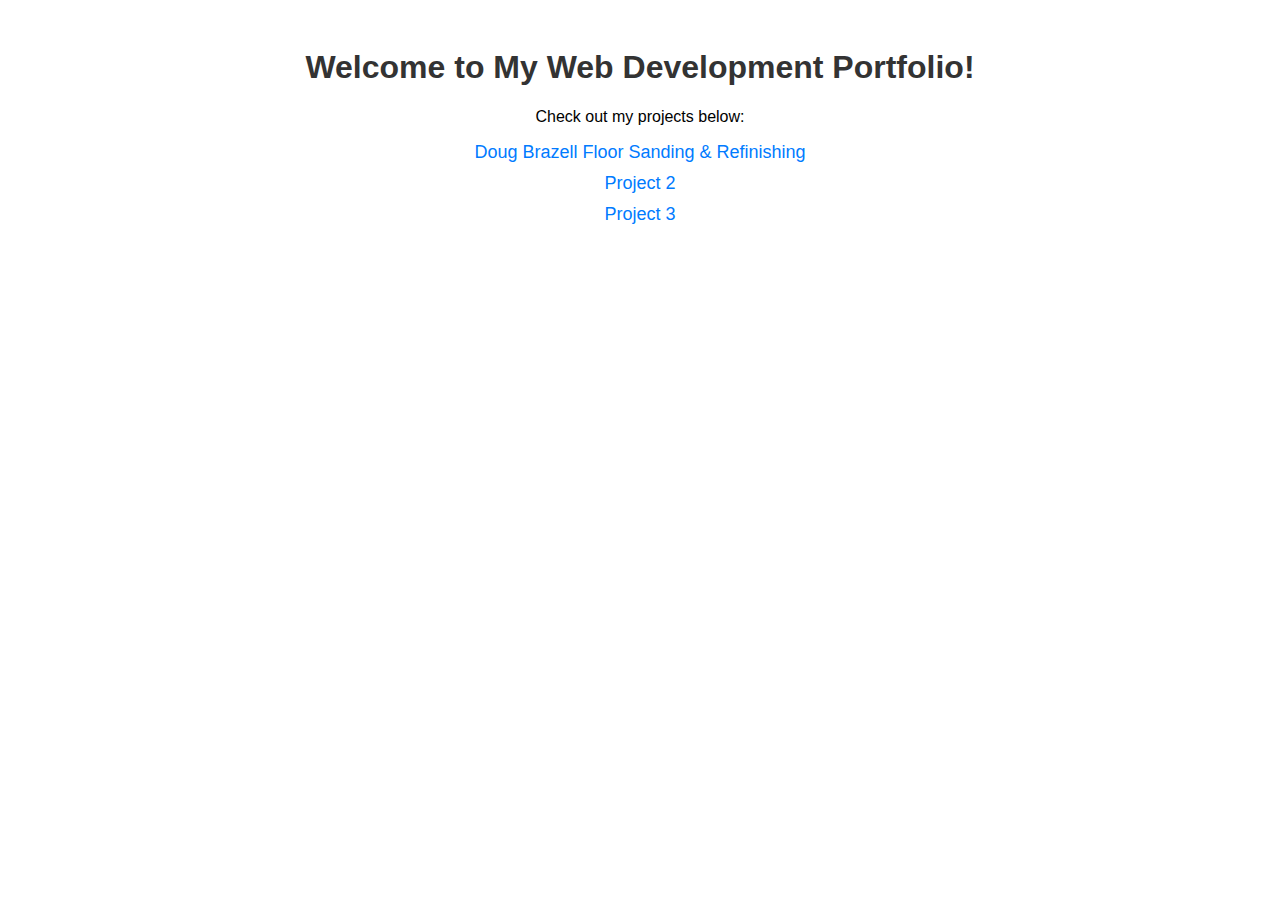
<file: index.html>
<!DOCTYPE html>
<html lang="en">
<head>
    <meta charset="UTF-8">
    <meta name="viewport" content="width=device-width, initial-scale=1.0">
    <title>My Web Development Portfolio</title>
    <style>
        body { font-family: Arial, sans-serif; text-align: center; padding: 20px; }
        h1 { color: #333; }
        .projects { list-style: none; padding: 0; }
        .projects li { margin: 10px 0; }
        a { text-decoration: none; color: #007bff; font-size: 18px; }
        a:hover { text-decoration: underline; }
    </style>
</head>
<body>

    <h1>Welcome to My Web Development Portfolio!</h1>
    <p>Check out my projects below:</p>

    <ul class="projects">
        <li><a href="DougBrazellFSR/index.html">Doug Brazell Floor Sanding & Refinishing</a></li>
        <li><a href=#>Project 2</a></li>
        <li><a href=#>Project 3</a></li>
    </ul>

</body>
</html>
</file>
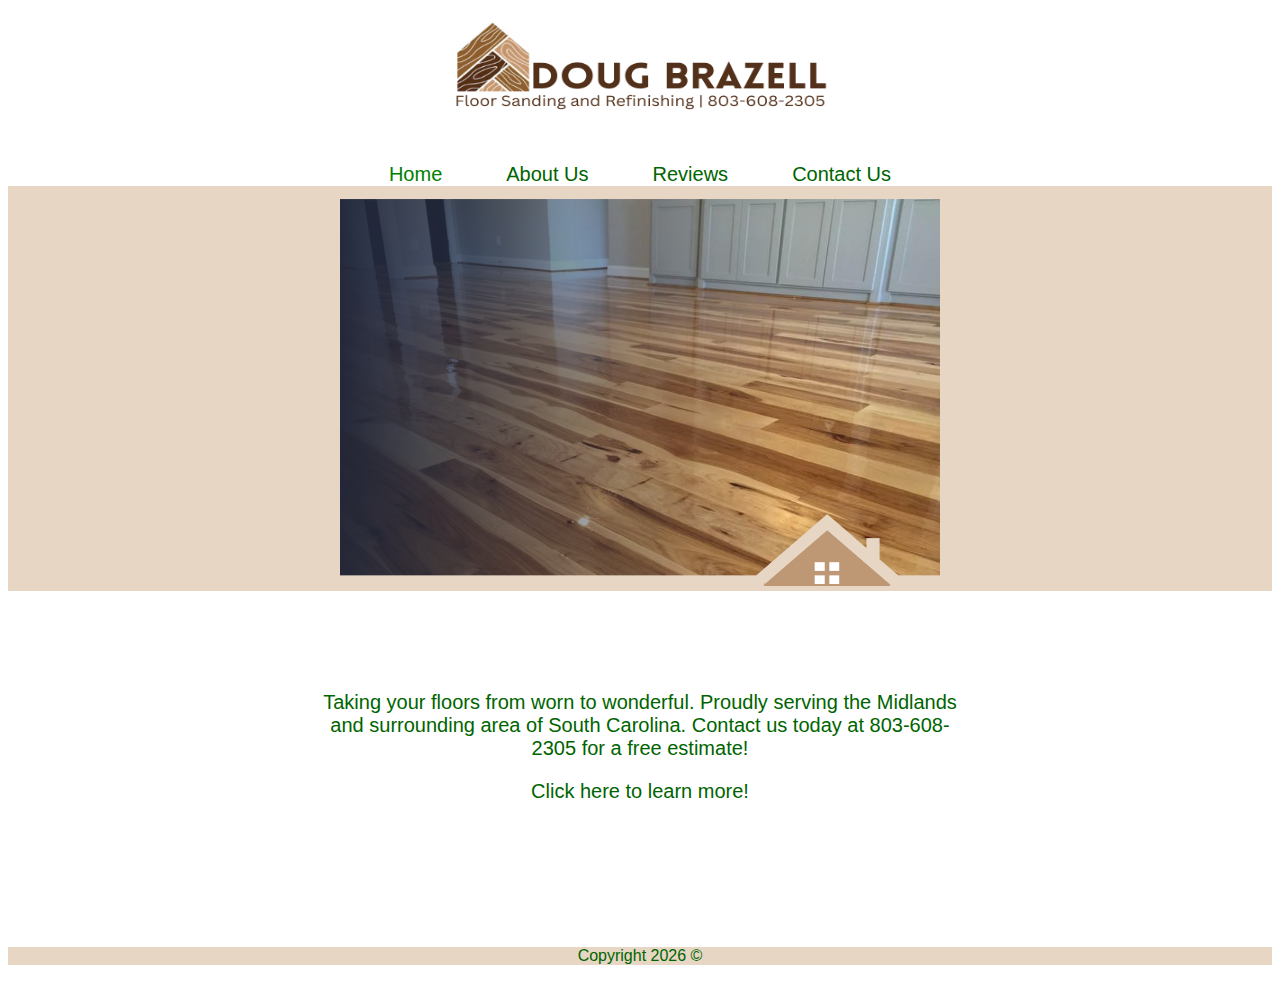
<file: DougBrazellFSR/index.html>
<!DOCTYPE html>
<html>
<head>
    <meta charset="UTF-8" />
    <title>Doug Brazell Floor Sanding and Refinishing</title>
    <link rel="stylesheet" href="style.css">
</head>
<body>
    <div class="logo">
        <img src="images/logo.png" alt="Logo" height="150px" width="450px">
    </div>
    <div class="navigation">
            <a class="active" href="index.html">Home</a>
            <a href="aboutus.html">About Us</a>
            <a href="#">Reviews</a>
            <a href="#">Contact Us</a>
    </div>
    <main>
        <div class="logo">
            <img class="banner w3-animate-fading" src="images/banner_no_logo.png" alt="Business Banner with Logo" height="400px" width="600px">
            <img class="banner w3-animate-fading" src="images/banner_img_2.png" alt="Business Banner with Logo" height="400px" width="600px">
            <img class="banner w3-animate-fading" src="images/banner_img_3.png" alt="Business Banner with Logo" height="400px" width="600px">
        </div>
        <script>
            var myIndex = 0;
            carousel();

            function carousel(){
                var i;
                var x = document.getElementsByClassName("banner");
                for (i = 0; i < x.length; i++) {
                    x[i].style.display = "none";
                }
                myIndex++;
                if (myIndex > x.length){myIndex = 1}
                x[myIndex-1].style.display = "inline";
                setTimeout(carousel, 3000);
            }
        </script>
        
    </main>
    <div class="mainpage">
        <section>
          <p>Taking your floors from worn to wonderful. Proudly serving the Midlands and surrounding area of South Carolina. Contact us today at 803-608-2305 for a free estimate!</p>  
        </section>
        <section>
            <a href="aboutus.html">Click here to learn more!</a>
        </section>
    </div>
</body>
<footer>
    <p>Copyright
    <script type="text/javascript">
        document.write(new Date().getFullYear());
    </script> &copy;
    </p>
</footer>
</html>
</file>
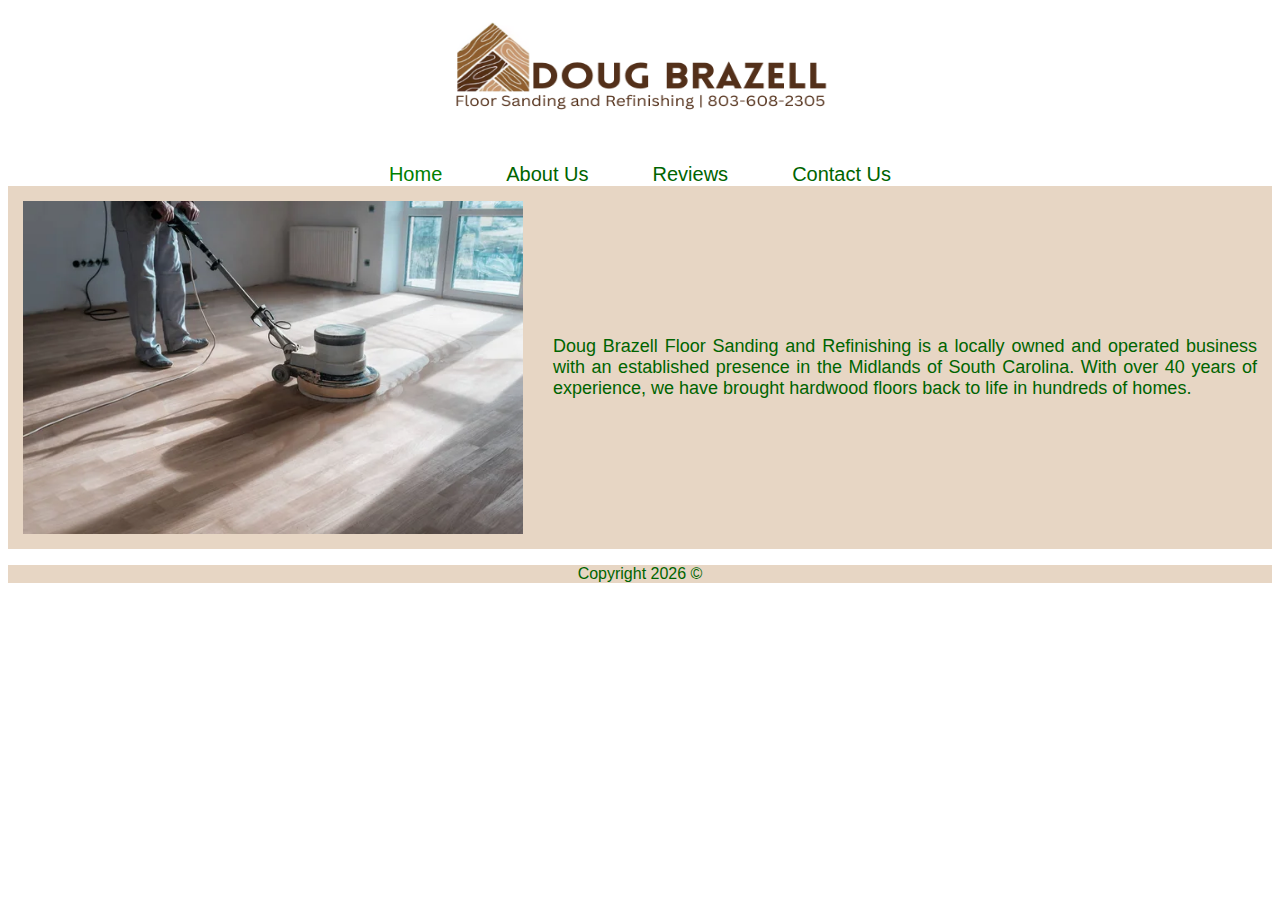
<file: DougBrazellFSR/aboutus.html>
<!DOCTYPE html>
<html>
<head>
    <meta charset="UTF-8" />
    <title>Doug Brazell Floor Sanding and Refinishing</title>
    <link rel="stylesheet" href="style.css">
</head>
<body>
    <div class="logo">
        <img src="images/logo.png" alt="Logo" height="150px" width="450px">
    </div>
    <div class="navigation">
            <a class="active" href="index.html">Home</a>
            <a href="#">About Us</a>
            <a href="#">Reviews</a>
            <a href="#">Contact Us</a>
    </div>
    <main>
        <div class="aboutuslogo">
            <img src="images/aboutusimage.jpg" alt="Floor Sanding Machine" class="aboutusimage">
            <p class="aboutus">Doug Brazell Floor Sanding and Refinishing is a locally owned and operated business with an established presence in the Midlands of South Carolina. With over 40 years of experience, we have brought hardwood floors back to life in hundreds of homes.  </p>
        </div>
        
    </main>
</body>
<footer>
    <p>Copyright
    <script type="text/javascript">
        document.write(new Date().getFullYear());
    </script> &copy;
    </p>
</footer>
</html>
</file>
<file: DougBrazellFSR/style.css>
body {
    text-align: center;
}
main {
    text-align: center;
    background-image: url(images/background.png);
}
.logo {
    margin: 0 auto;
    font-size: 18px;
    font-family: 'Segoe UI', Tahoma, Geneva, Verdana, sans-serif;
    color: darkgreen;
}
.aboutuslogo {
    display: flex;               /* Use flexbox for better control */
    justify-content: flex-start; /* Align content to the left */
    align-items: center;         /* Vertically align items */
    font-size: 18px;
    font-family: 'Segoe UI', Tahoma, Geneva, Verdana, sans-serif;
    color: darkgreen;
}
.aboutus {
    float: right;
    width: 70%;
    text-align: justify;
    margin: 15px;
}
.aboutusimage {
    float: left;
    margin: 15px;
    width: 500px;
    height: auto;
}
.navigation a {
    float: center;
    text-align: center;
    padding: 30px 30px;
    margin-top: 2.5em;
    margin-bottom: 2em;
    text-decoration: none;
    font-size: 20px;
    color: darkgreen;
    font-family:'Segoe UI', Tahoma, Geneva, Verdana, sans-serif;

}
.navigation a:hover {
    color: black;
}
.navigation a.active {
    color: green;
}
footer {
    background-image: url(images/background.png);
    color: darkgreen;
    font-family:'Segoe UI', Tahoma, Geneva, Verdana, sans-serif;
}
.mainpage p {
    font-family: 'Segoe UI', Tahoma, Geneva, Verdana, sans-serif;
    color: darkgreen;
    font-size: 20px;
}
.mainpage {
    height: 15em;
    text-align: center;
    margin-top: 100px;
}
.mainpage section {
    width: 40em;
    margin: 0 auto;
}
.mainpage section a {
    font-family: 'Segoe UI', Tahoma, Geneva, Verdana, sans-serif;
    color: darkgreen;
    font-size: 20px;
    text-decoration: none;
}
</file>
